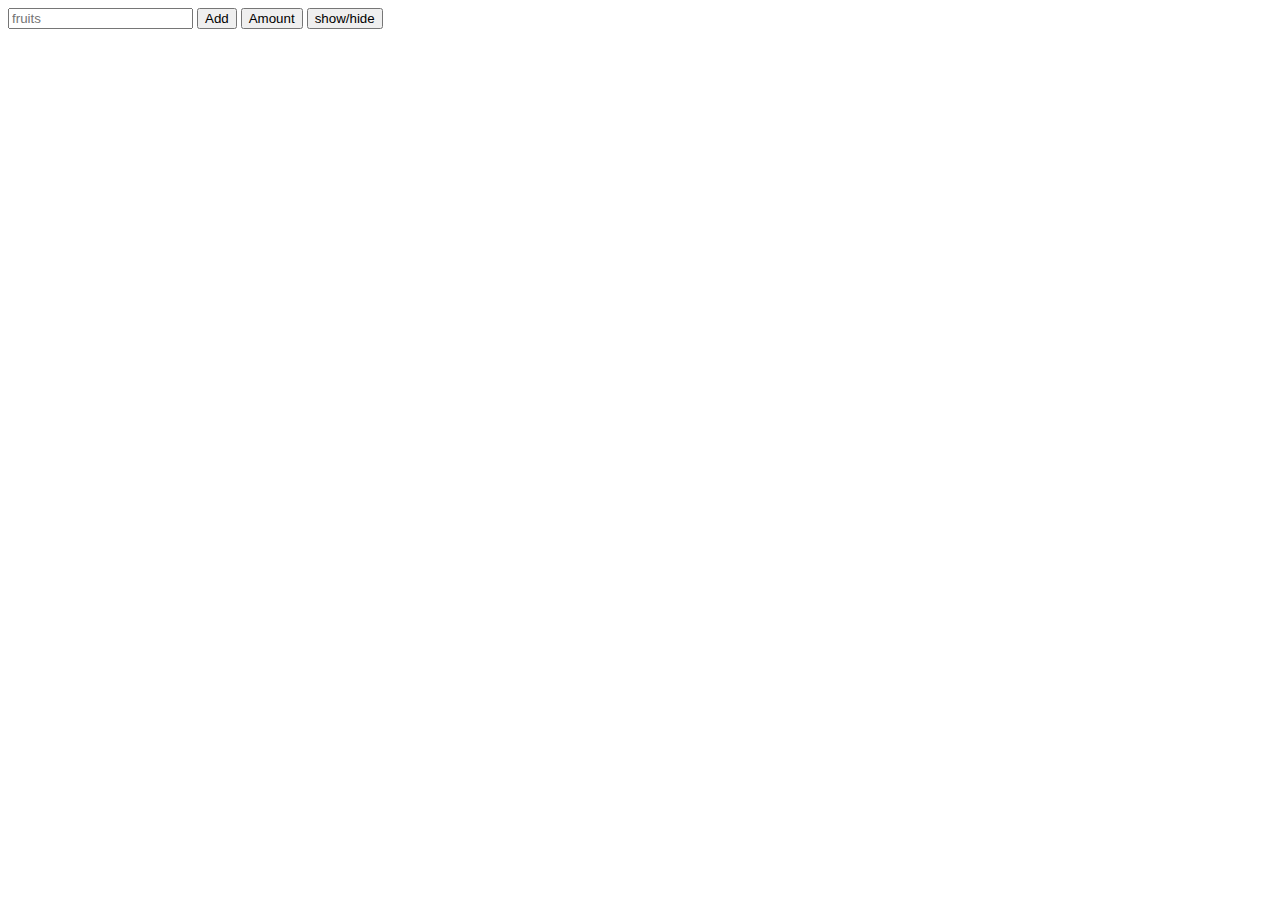
<file: HomeWork6/meyveler/index.html>
<!DOCTYPE html>
<html lang="en">
  <head>
    <meta charset="UTF-8" />
    <meta http-equiv="X-UA-Compatible" content="IE=edge" />
    <meta name="viewport" content="width=device-width, initial-scale=1.0" />
    <script src="./main.js" defer></script>
    <link rel="stylesheet" href="./assets/css/style.css" />
    <title>Document</title>
  </head>
  <body>
    <div id="container">
      <input type="text" class="add" placeholder="fruits" />
      <button id="button">Add</button>
      <button id="count">Amount</button>
      <button id="hide">show/hide</button>
      <div id="fruits">
        <ul id="ftuits-list"></ul>
      </div>
    </div>
  </body>
</html>
</file>
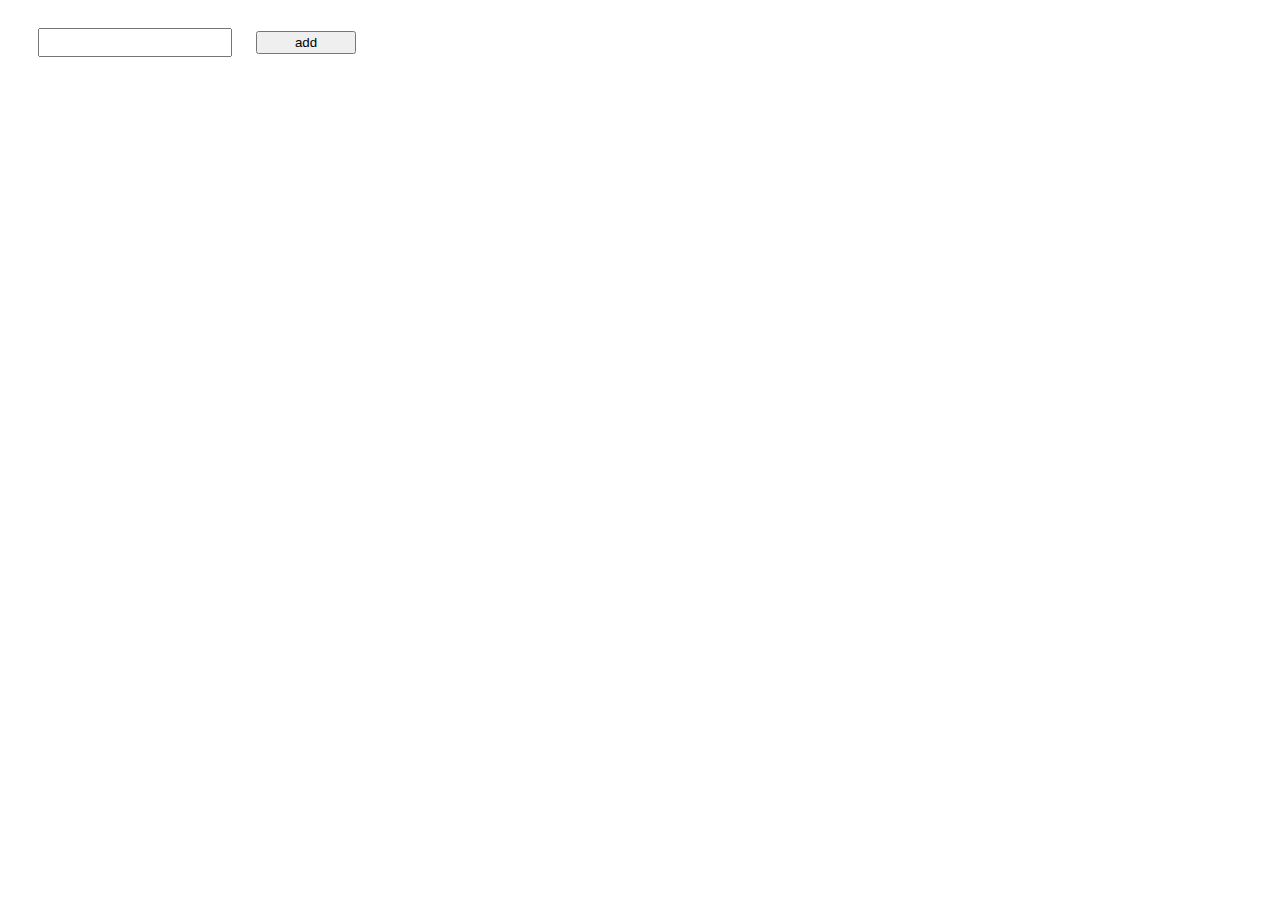
<file: HomeWork6/reqem/index.html>
<!DOCTYPE html>
<html lang="en">
  <head>
    <meta charset="UTF-8" />
    <meta http-equiv="X-UA-Compatible" content="IE=edge" />
    <meta name="viewport" content="width=device-width, initial-scale=1.0" />
    <link rel="stylesheet" href="./assets/css/style.css" />
    <script src="./main.js" defer></script>
    <title>Document</title>
  </head>
  <body>
    <div id="container">
      <input type="number" id="number" />
      <button>add</button>
      <br />
      <div class="all"></div>
    </div>
  </body>
</html>
</file>
<file: HomeWork6/meyveler/assets/css/style.css>
ul {
  padding: 10px;
  padding: 0px;
  list-style-type: none;
  display: flex;
  flex-wrap: wrap;
}
ul li {
  min-width: 80px;
  text-align: center;
  margin-bottom: 5px;
  margin-right: 5px;
  border: 1px solid red;
  font-size: 20px;
}

.hide {
  display: none;
}/*# sourceMappingURL=style.css.map */
</file>
<file: HomeWork6/reqem/assets/css/style.css>
.odd {
  background: green;
  min-width: 40px;
  height: 40px;
  display: inline-block;
  text-align: center;
}
.odd h1 {
  transform: translateY(-20px);
}

.even {
  display: inline-block;
  text-align: center;
  background: orange;
  min-width: 40px;
  height: 40px;
}
.even h1 {
  transform: translateY(-20px);
}

input {
  width: 150px;
  height: 5px;
  padding: 10px 20px;
  margin-top: 20px;
  margin-bottom: 30px;
  margin-left: 30px;
}

input:focus {
  transform: scale(1.2);
  border: none;
}

button {
  width: 100px;
  margin-left: 20px;
  padding: 2px 10px;
}

.all {
  display: flex;
  flex-wrap: wrap;
}

.content {
  margin: 5px 10px;
  transition: 0.3s;
  height: 40px;
}

.content:hover {
  box-shadow: rgba(0, 0, 0, 0.25) 0px 54px 55px, rgba(0, 0, 0, 0.12) 0px -12px 30px, rgba(0, 0, 0, 0.12) 0px 4px 6px, rgba(0, 0, 0, 0.17) 0px 12px 13px, rgba(0, 0, 0, 0.09) 0px -3px 5px;
}/*# sourceMappingURL=style.css.map */
</file>
